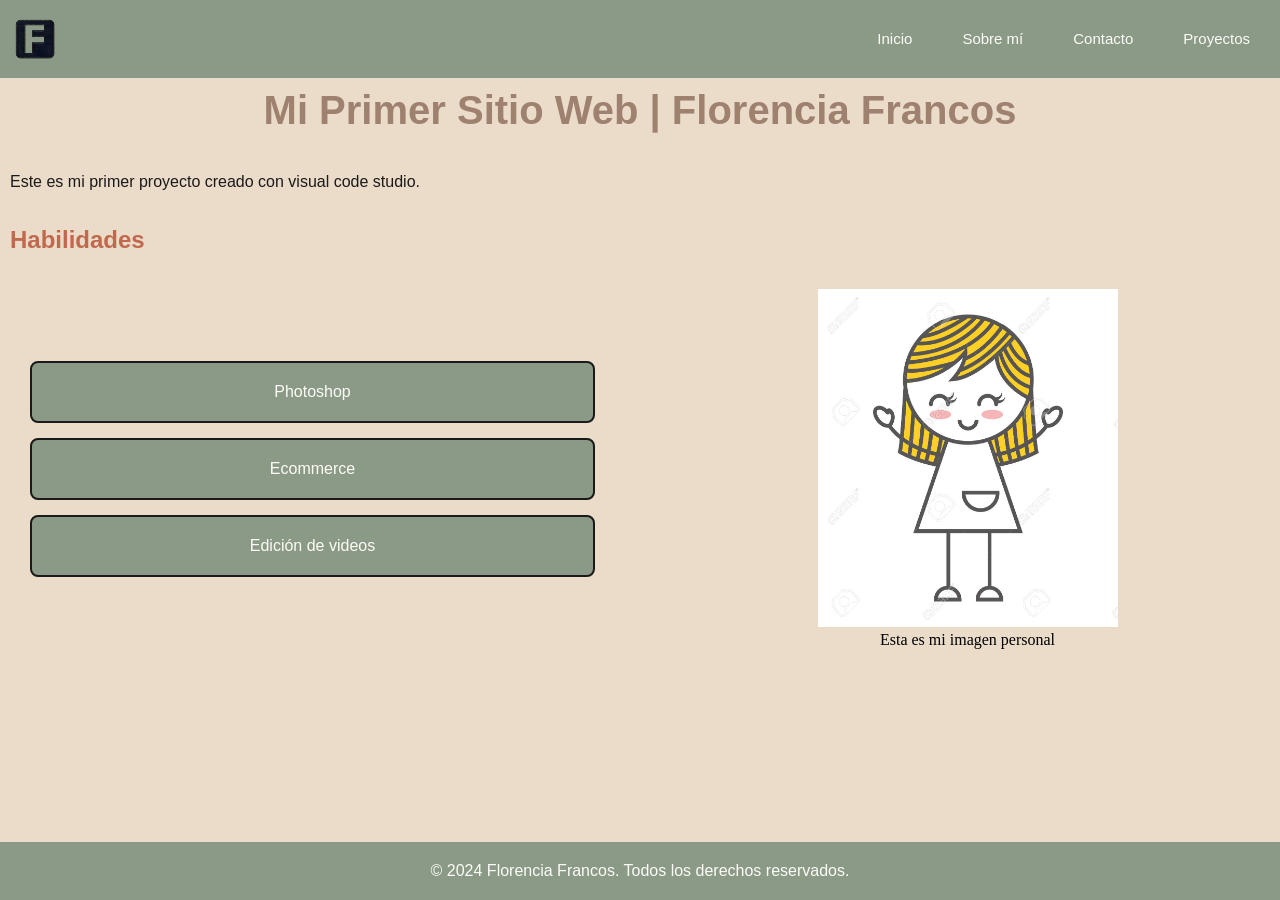
<file: index.html>
<!DOCTYPE html>
<html lang="es">
<head>
<meta charset="UTF-8" />
    <meta name="viewport" content="width=device-width, initial-scale=1.0" />
    <link rel="stylesheet" href="styles.css" />
    <title>Mi Primer Sitio Web | Florencia Francos</title>
</head>

<body>
<header>
    <nav>
        <img src="imagenes/logo.png">
        <ul>
            <li><a href="index.html">Inicio</a></li>
            <li><a href="/pages/sobre-mi.html">Sobre mí</a></li>
            <li><a href="/pages/contacto.html">Contacto</a></li>
            <li><a href="/pages/proyectos.html">Proyectos</a></li>
        </ul>
    </nav>
    <h1>Mi Primer Sitio Web | Florencia Francos</h1>

</header>

<main>
    <article class="intro">
        <p>Este es mi primer proyecto creado con visual code studio.</p>
    </article>

    <h2>Habilidades</h2>

    <div class="habilidades-grid">
        <ul class="habilidades">
            <li>Photoshop</li>
            <li>Ecommerce</li>
            <li>Edición de videos</li>
        </ul>

        <figure class="imagen-principal">
            <img src="imagenes/imagen.nena.jpg" alt="Mi imagen" />
            <figcaption>Esta es mi imagen personal</figcaption>
        </figure>
    </div>
</main>

<footer>
    <p>© 2024 Florencia Francos. Todos los derechos reservados.</p>
</footer>
</body>    
    </html>
</file>
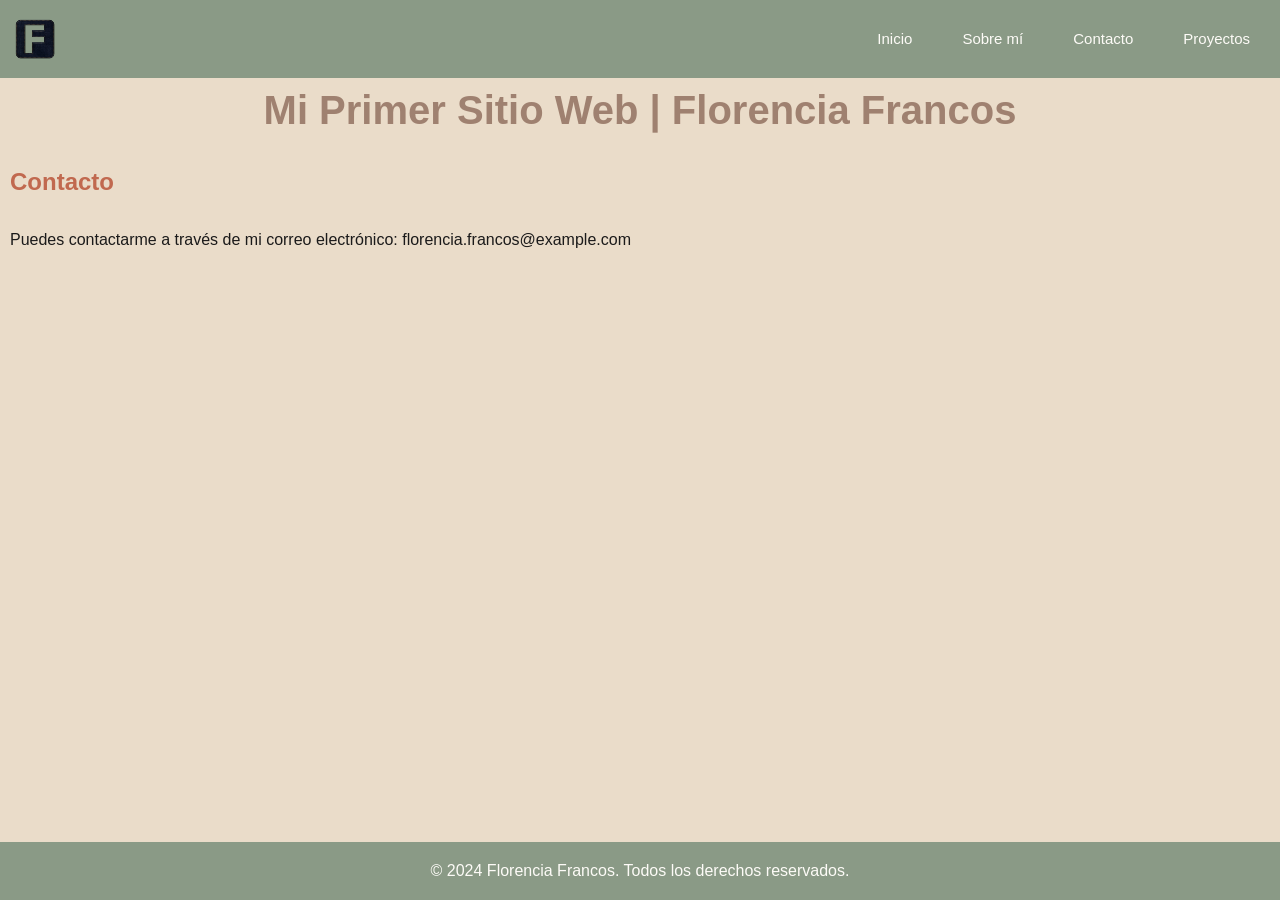
<file: pages/contacto.html>
<!DOCTYPE html>
<html lang="es">
<head>
    <meta charset="UTF-8" />
    <meta name="viewport" content="width=device-width, initial-scale=1.0" />
    <link rel="stylesheet" href="../styles.css" />
    <title>Mi Primer Sitio Web | Florencia Francos</title>
</head>

<body>
<header>
    <nav>
        <img src="/imagenes/logo.png">
        <ul>
            <li><a href="../index.html">Inicio</a></li>
            <li><a href="sobre-mi.html">Sobre mí</a></li>
            <li><a href="contacto.html">Contacto</a></li>
            <li><a href="proyectos.html">Proyectos</a></li>

        </ul>
    </nav>


    <h1>Mi Primer Sitio Web | Florencia Francos</h1>
</header>
<main>
    <h2>Contacto</h2>
    <article class="intro">
        <p>Puedes contactarme a través de mi correo electrónico: florencia.francos@example.com</p>
    </article>
</main>
<footer>
    <p>© 2024 Florencia Francos. Todos los derechos reservados.</p>
</footer>
</body>    
    </html>
</file>
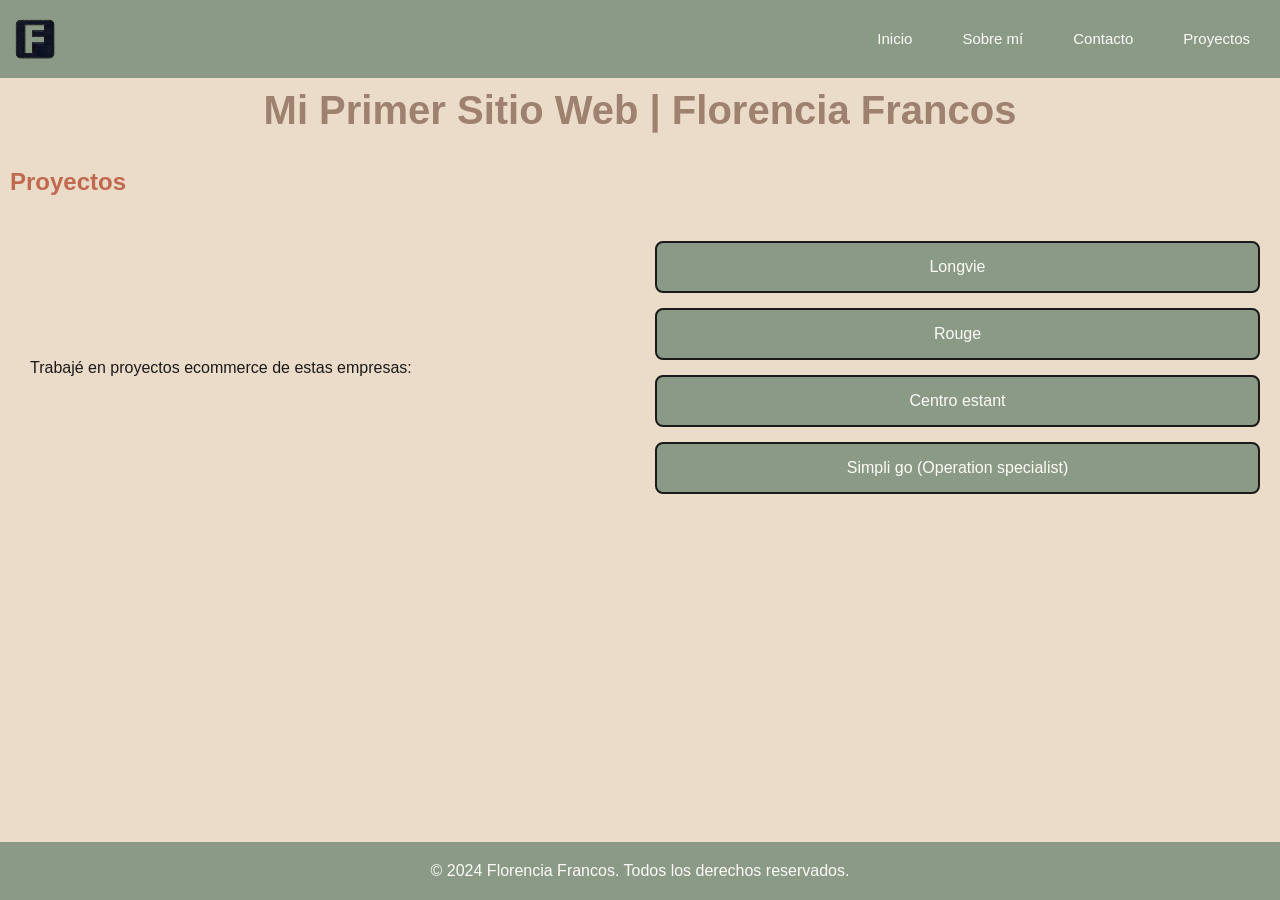
<file: pages/proyectos.html>
<!DOCTYPE html>
<html lang="es">
<head>
    <meta charset="UTF-8" />
    <meta name="viewport" content="width=device-width, initial-scale=1.0" />
    <link rel="stylesheet" href="../styles.css" />
    <title>Mi Primer Sitio Web | Florencia Francos</title>
</head>

<body>
<header>
    <nav>
        <img src="/imagenes/logo.png">
        <ul>
            <li><a href="../index.html">Inicio</a></li>
            <li><a href="sobre-mi.html">Sobre mí</a></li>
            <li><a href="contacto.html">Contacto</a></li>
            <li><a href="proyectos.html">Proyectos</a></li>
        </ul>
    </nav>


    <h1>Mi Primer Sitio Web | Florencia Francos</h1>
</header>
<main>
    <h2>Proyectos</h2>

    <div class="proyectos">
        <article class="intro">
            <p>Trabajé en proyectos ecommerce de estas empresas:</p>
        </article>

        <ul class="proyectos-lista">
            <li>Longvie</li>
            <li>Rouge</li>
            <li>Centro estant</li>
            <li>Simpli go (Operation specialist)</li>
        </ul>
    </div>
</main>

<footer>
    <p>© 2024 Florencia Francos. Todos los derechos reservados.</p>
</footer>
</body>    
    </html>
</file>
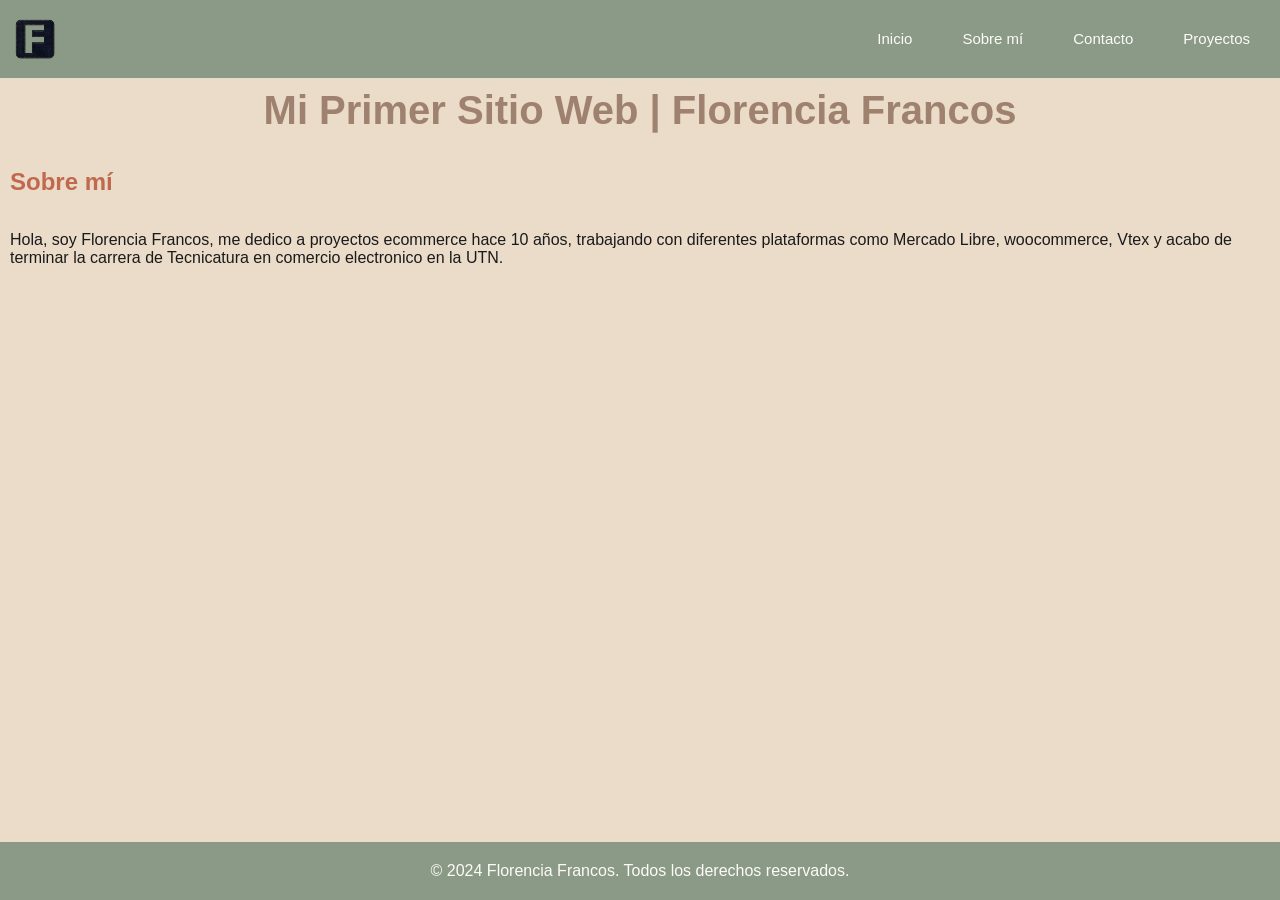
<file: pages/sobre-mi.html>
<!DOCTYPE html>
<html lang="es">
<head>
    <meta charset="UTF-8" />
    <meta name="viewport" content="width=device-width, initial-scale=1.0" />
    <link rel="stylesheet" href="../styles.css" />
    <title>Mi Primer Sitio Web | Florencia Francos</title>
</head>

<body>
<header>
    <nav>
        <img src="/imagenes/logo.png">
        <ul>
            <li><a href="../index.html">Inicio</a></li>
            <li><a href="sobre-mi.html">Sobre mí</a></li>
            <li><a href="contacto.html">Contacto</a></li>
            <li><a href="proyectos.html">Proyectos</a></li>

        </ul>
    </nav>

    <h1>Mi Primer Sitio Web | Florencia Francos</h1>
</header>
<main>
    <h2>Sobre mí</h2>
   <article class="intro">
    <p>Hola, soy Florencia Francos, me dedico a proyectos ecommerce hace 10 años, trabajando con diferentes plataformas como Mercado Libre, woocommerce, Vtex y acabo de terminar la carrera de Tecnicatura en comercio electronico en la UTN.</p>
</article>
</main>

<footer>
    <p>© 2024 Florencia Francos. Todos los derechos reservados.</p>
</footer>
</body>    
    </html>
</file>
<file: styles.css>
* { margin: 0; padding: 0; }


/* Google Fonts*/   

/*Roboto - Google Fonts*/
@import url('https://fonts.googleapis.com/css2?family=Roboto:ital,wght@0,100..900;1,100..900&display=swap');    
/*font-family: "Roboto", sans-serif;*/

/*Lato - Google Fonts*/
@import url('https://fonts.googleapis.com/css2?family=Lato:ital,wght@0,100;0,300;0,400;0,700;0,900;1,100;1,300;1,400;1,700;1,900&display=swap');
/*font-family: "Lato", sans-serif;*/

/* ============================================= */
/* ESTILOS GENERALES (mobile-first, sin media query) */
/* ============================================= */

html, body {
  height: 100%;
}

p{font-family: "Lato", sans-serif;
font-size: 20;
padding: 10px;}

body {
  background-color: #EADCC9;
  display: flex;
  gap: 20px;
  flex-direction: column;
  min-height: 100vh;
}

/*color de nav bar */
.navbar {
  background-color: #8A9A86;
  color: #FDFBF7;
}

/* nav simple */
nav {
  background-color: #8A9A86;
  color: #FDFBF7;
  display: flex;
  justify-content: space-between;
  align-items: center;
  gap: 20px;

}

/*color de links */
nav a
{
  color: #FDFBF7;
  text-decoration: none;
  font-family: "Lato", sans-serif;
  font-size: 15px;
}

nav ul {
  display: flex;
  flex-wrap: wrap;
  list-style: none;
  gap: 10px;
  padding: 10px;
  align-items: center;
}

footer {
  background-color: #8A9A86;
  color: #FDFBF7;
  display: flex;
  justify-content: center;
  align-items: center;
  padding: 10px;
}

/*H1*/
h1 {
  color: #9F8170;
  font-family: "Roboto", sans-serif;
  font-size: 2.5rem;
  display: flex;
  align-items: center;
  justify-content: center;
  padding: 10px;
}

/*h2*/
h2 {
  color: #C1694F;
  font-family: "Lato", sans-serif;
  font-size: 1.5rem;
  font-weight: 700;
  display: flex;
  align-items: left;
  justify-content: center;
  padding: 5px;
}

/*intro*/
.intro {
  color: #1b1a1a;
  font-family: "Lato", sans-serif;
  font-size: 1rem;
}

.habilidades {
  color: #1b1a1a;
  font-family: "Lato", sans-serif;
  padding: 10px;
  margin: 20px;
  display: grid;
  grid-template-columns: 1fr;
  gap: 15px;
}

.habilidades li {
  background-color: #8A9A86;
  padding: 20px;
  text-align: center;
  list-style: none;
  border-radius: 8px;
  border: 2px solid #1b1a1a;
  color:#FDFBF7;
}

.proyectos {
  display: grid;
  grid-template-columns: 1fr;
  grid-template-areas:
    "intro"
    "lista";
  gap: 20px;
  padding: 20px;
}

.proyectos .intro {
  grid-area: intro;
}

.proyectos .proyectos-lista {
  grid-area: lista;
}

.proyectos-lista {
  color: #1b1a1a;
  font-family: "Lato", sans-serif;
  list-style: none;
  display: grid;
  gap: 15px;
}

.proyectos-lista li {
  background-color: #8A9A86;
  color: #FDFBF7;
  padding: 15px;
  text-align: center;
  border-radius: 8px;
  border: 2px solid #1b1a1a;
}

.imagen-principal {
  text-align: center;
  padding: 10px;
}

.imagen-principal img {
  width: 300px;
  height: auto;
  max-width: 100%;
}

main {
  flex: 1;
  display: flex;
  flex-direction: column;
  gap: 20px;
}

.habilidades-grid {
  display: grid;
  grid-template-columns: 1fr;
  gap: 20px;
}

/* ============================================= */
/* MEDIA QUERY TABLET (min-width: 768px)*/
/* ============================================= */
@media (min-width: 768px) {

  .habilidades {
    grid-template-columns: 1fr;
  }

  .proyectos-lista {
    grid-template-columns: 1fr;
  }

  nav ul {
    justify-content: flex-end;
  }

}

/* ============================================= */
/* MEDIA QUERY DESKTOP (min-width: 1024px)*/
/* ============================================= */
@media (min-width: 1024px) {

  .habilidades-grid {
    grid-template-columns: 1fr 1fr;
    align-items: center;
    gap: 30px;
  }

  .habilidades{grid-template-columns: 1fr;}

  .proyectos {
    grid-template-columns: 1fr 1fr;
    grid-template-areas: "intro lista";
    align-items: center;
    gap: 30px;
  }

  .proyectos-lista{grid-template-columns: 1fr;}

  h2{justify-content: left;
  margin-left: 5px;}

  nav li{margin: 20px;}

  nav img{margin:10px}

}
</file>
